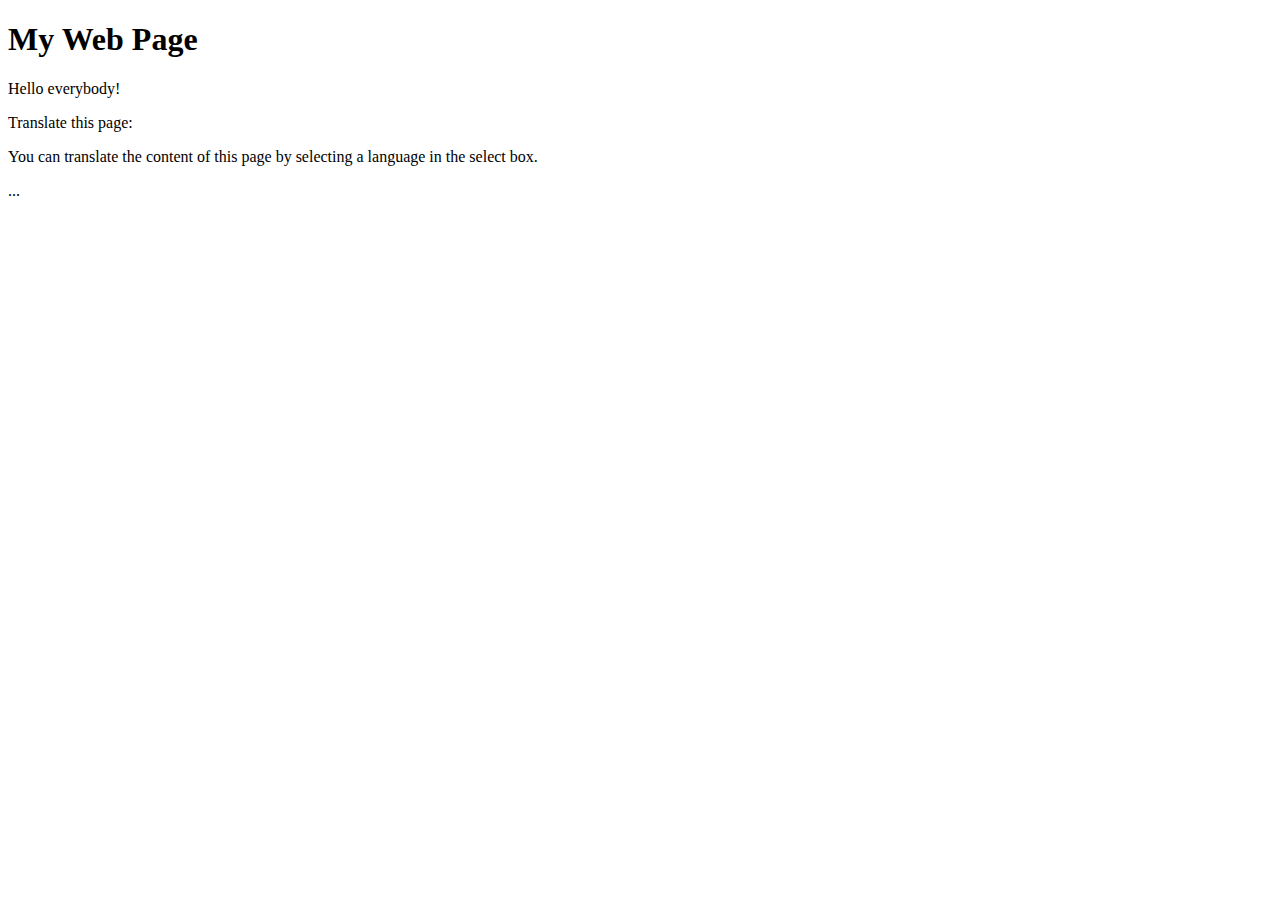
<file: template/temp.html>
<!DOCTYPE html>
<html lang="en-US">
<body>

<h1>My Web Page</h1>

<p>Hello everybody!</p>

<p>Translate this page:</p>

<div id="google_translate_element"></div>

<script type="text/javascript">
function googleTranslateElementInit() {
  new google.translate.TranslateElement({pageLanguage: 'en'}, 'google_translate_element');
}
</script>

<script type="text/javascript" src="//translate.google.com/translate_a/element.js?cb=googleTranslateElementInit"></script>

<p>You can translate the content of this page by selecting a language in the select box.</p>
<div id="mydiv" data-geocode='{{ geocode|tojson }}'>...</div>
<!-- Then access it in a static JavaScript file like so:

// Raw JavaScript
var geocode = JSON.parse(document.getElementById("mydiv").dataset.geocode); -->
<!-- Employees unhappy with NPS set to approach 7th Pay Commission!
They plan to individually and collectively send responses to the commission opposing the continuation of the New Pension Scheme.

UserId
DPSC vs NPS
It is low-cost, tax-efficient plan to which both employees and employers contribute.

Latest(img_name="user-2.jpg",title_post="National Pension System: Conditions for partial withdrawal, how to apply",descri_post = "National Pension System (NPS) is a market linked, defined contribution product administered by the Pension Fund Regulatory and Development Authority (PFRDA) to offer affordable social security to citizens.",first_name = "Pranav",last_name = "Khamkar")

UserId
National Pension System: Conditions for partial withdrawal, how to apply
National Pension System (NPS) is a market linked, defined contribution product administered by the Pension Fund Regulatory and Development Authority (PFRDA) to offer affordable social security to citizens.
→
Add Your Own Post!

UserID
df ssdfsdf sdf sdf sadf
asf asdfsf dsfs ol; l;,;l ;lkmk kmmk ,,m n ijii iuinkl m km -->

</body>
</html>
</file>
